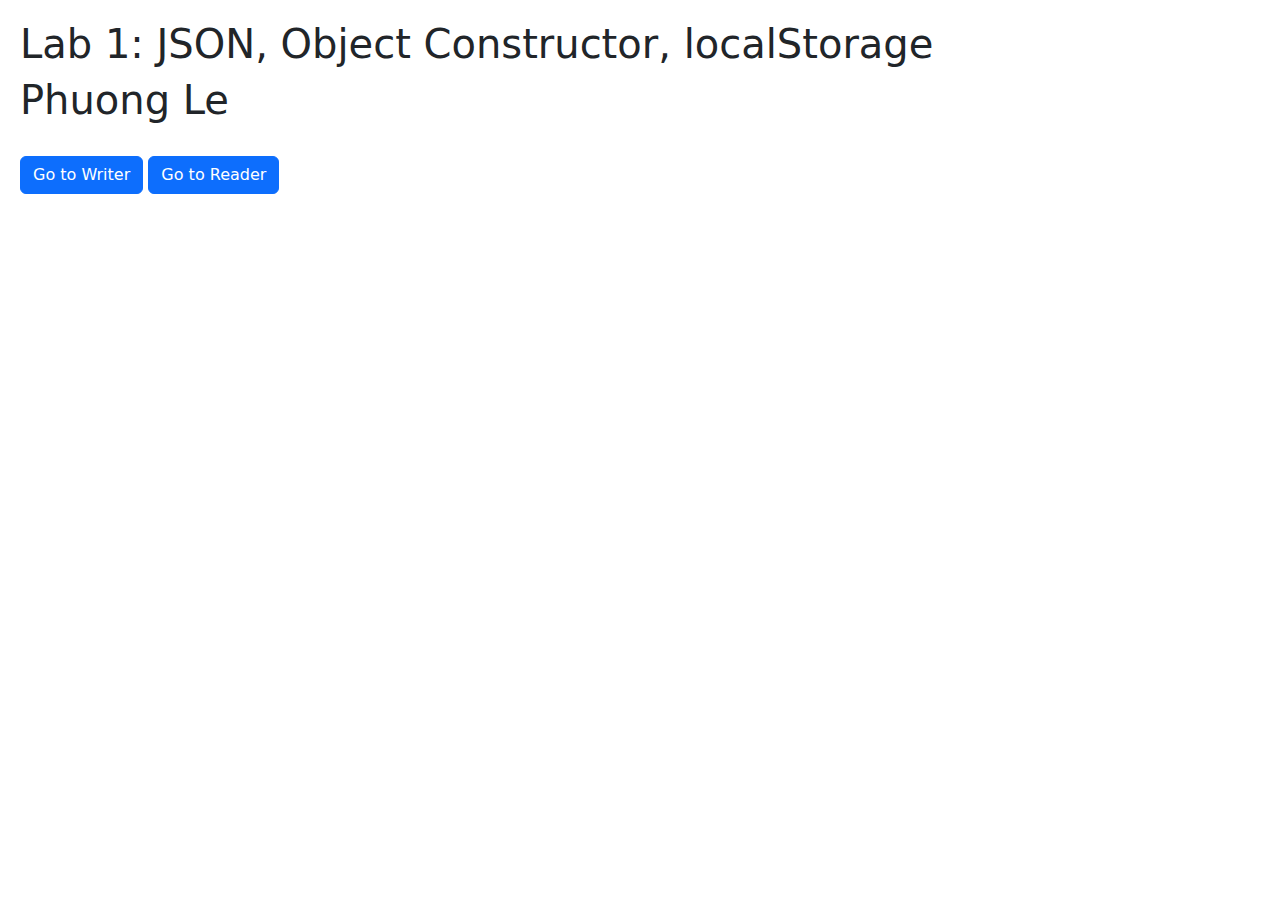
<file: index.html>
<!DOCTYPE html>
<html>
    <title>Lab 1: JSON, Object Constructor, localStorage</title>
    <head>
        <meta charset="UTF-8">
        <meta name="viewport" content="width=device-width, initial-scale=1.0">
        <link rel="stylesheet" type="text/css" href="css/style.css">
        
        <script src="lang/messages/en/user.js"></script>
        <link href="https://cdn.jsdelivr.net/npm/bootstrap@5.3.3/dist/css/bootstrap.min.css" rel="stylesheet" integrity="sha384-QWTKZyjpPEjISv5WaRU9OFeRpok6YctnYmDr5pNlyT2bRjXh0JMhjY6hW+ALEwIH" crossorigin="anonymous">
    </head>
    <body data-page ="indexPage">
        <div class="index">
            <h1>Lab 1: JSON, Object Constructor, localStorage</h1>
            <h1>Phuong Le</h1>
            <br>
            <a href="writer.html" class="btn btn-primary">Go to Writer</a>
            <a href="reader.html" class="btn btn-primary">Go to Reader</a>
        </div>
        <script src="js/script.js"></script>
    </body>
</html>
</file>
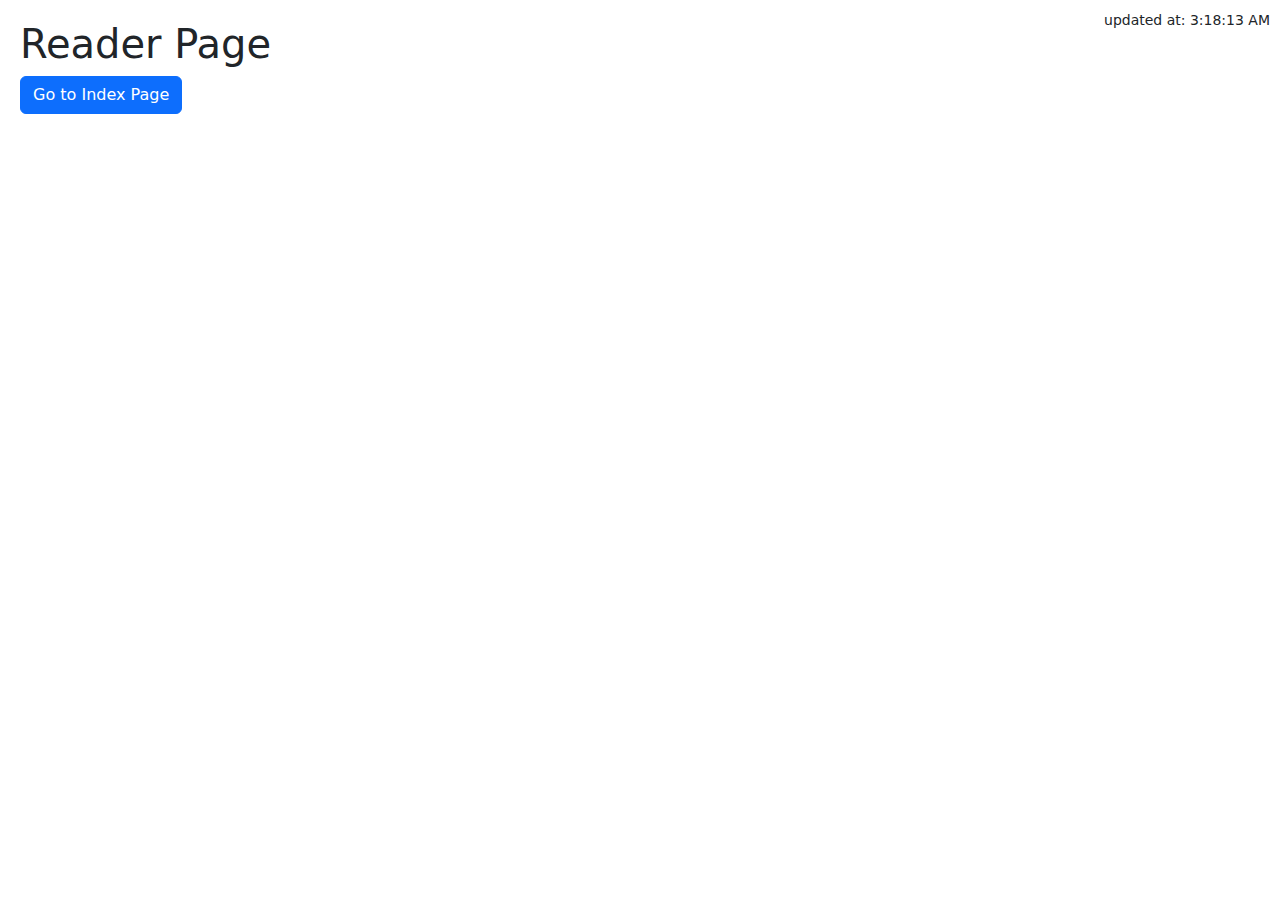
<file: reader.html>
<!DOCTYPE html>
<html>
    <title>Reader</title>
    <head>
        <meta charset="UTF-8">
        <meta name="viewport" content="width=device-width, initial-scale=1.0">
        <link rel="stylesheet" type="text/css" href="css/style.css">
        <script src="lang/messages/en/user.js"></script>
        <link href="https://cdn.jsdelivr.net/npm/bootstrap@5.3.3/dist/css/bootstrap.min.css" rel="stylesheet" integrity="sha384-QWTKZyjpPEjISv5WaRU9OFeRpok6YctnYmDr5pNlyT2bRjXh0JMhjY6hW+ALEwIH" crossorigin="anonymous">
    </head>
    <body data-page ="reader">
        <div class="reader">
            <h1>Reader Page</h1>
            <div id="readerContainer"> </div>
            <div id="lastUpdated">updated at: --:--</div>
            <a href="index.html" class="btn btn-primary">Go to Index Page</a>
            
        </div>

        <script src="js/script.js"></script>
        
    </body>
     
</html>
</file>
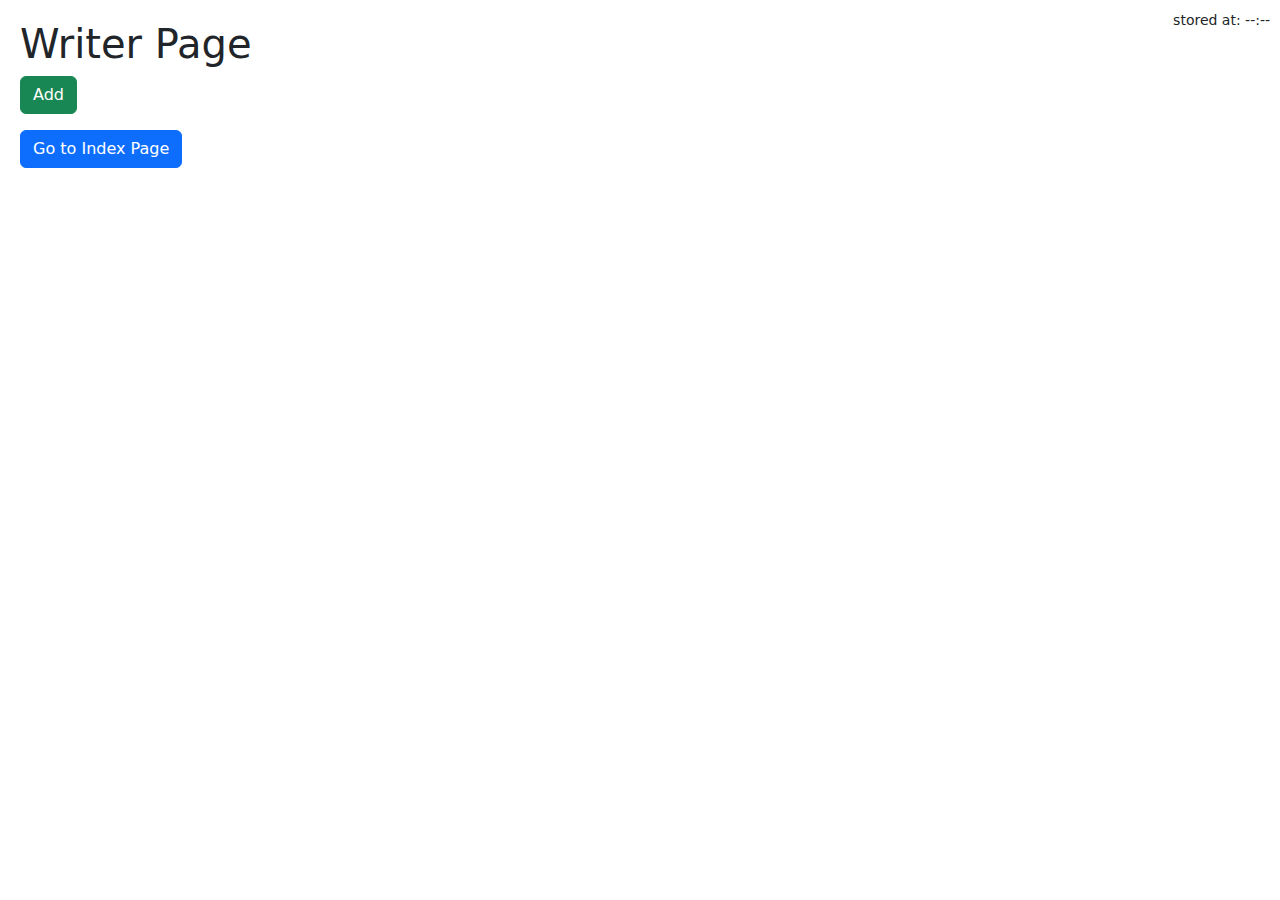
<file: writer.html>
<!DOCTYPE html>
<html>
    <title>Writer</title>
    <head>
        <meta charset="UTF-8">
        <meta name="viewport" content="width=device-width, initial-scale=1.0">
        <link rel="stylesheet" type="text/css" href="css/style.css">
        
        <script src="lang/messages/en/user.js"></script>
        <link href="https://cdn.jsdelivr.net/npm/bootstrap@5.3.3/dist/css/bootstrap.min.css" rel="stylesheet" integrity="sha384-QWTKZyjpPEjISv5WaRU9OFeRpok6YctnYmDr5pNlyT2bRjXh0JMhjY6hW+ALEwIH" crossorigin="anonymous">
    </head>
    <body data-page ="writer">
        <div class="writer">
            <h1>Writer Page</h1>
            <div id="writerContainer"></div>
            <button id="addBtn" type="button" class="btn btn-success">Add</button>
            <div id="lastSaved">stored at: --:--</div>

            <div class="indexPageBtn"> <a href="index.html" class="btn btn-primary">Go to Index Page</a></div>
           
        </div>

        <script src="js/script.js"></script>
    </body>
</html>
</file>
<file: css/style.css>
.index{
    margin: 20px;
}

.writer, .reader{
    margin: 20px;
}

#lastSaved, #lastUpdated{
    position: absolute;
    top: 10px;
    right: 10px;
    font-size: 14px;
}

.indexPageBtn{
    margin-top:16px;
}
</file>
